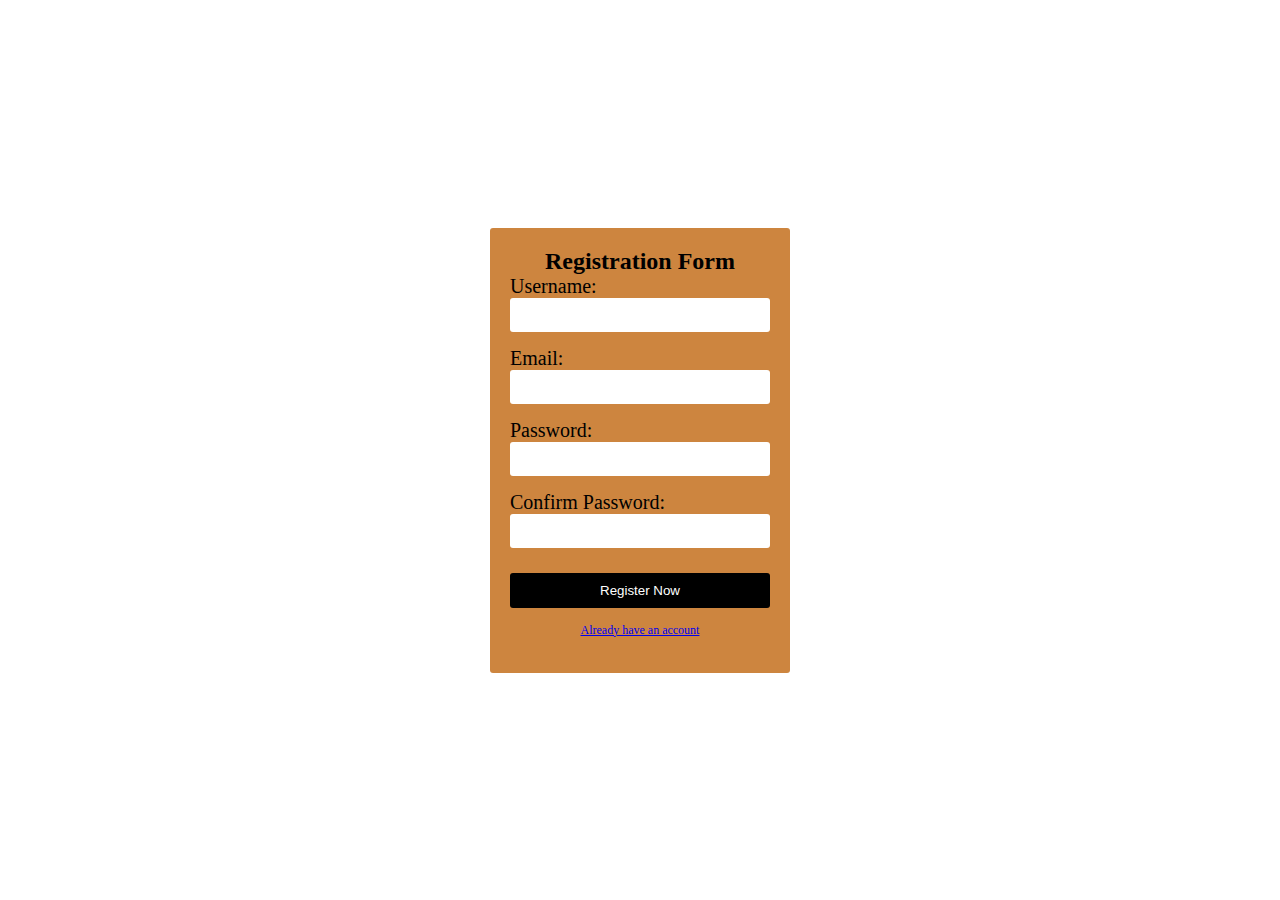
<file: task10/index.html>
<!DOCTYPE html>
<html lang="en">
  <head>
    <meta charset="UTF-8" />
    <meta http-equiv="X-UA-Compatible" content="IE=edge" />
    <meta name="viewport" content="width=device-width, initial-scale=1.0" />
    <link rel="stylesheet" href="css/style.css" />
    <title>Document</title>
  </head>
  <body>
    <div class="container">
      <form action="" id="form">
        <div class="box">
          <h1>Registration Form</h1>
          <label for="username">Username:</label>
          <input id="username" name="username" type="text">
          <div class="error"></div>
        </div>
        <div class="box">
          <label for="email">Email:</label>
          <input id="email" name="email" type="text">
          <div class="error"></div>
        </div>
        <div class="box">
          <label for="password">Password:</label>
          <input id="password" name="password" type="password">
          <div class="error"></div>
        </div>
        <div class="box">
          <label for="password">Confirm Password:</label>
          <input id="psw" name="psw" type="password">
          <div class="error"></div>
        </div>
        <button type="submit" id="btn">Register Now</button>
        <div class="link">
          <a href="login.html">Already have an account</a>
        </div>
      </form>
    </div>
    <script src="./sweetalert.js"></script>
    <script src="js/main.js"></script>
  </body>
</html>
</file>
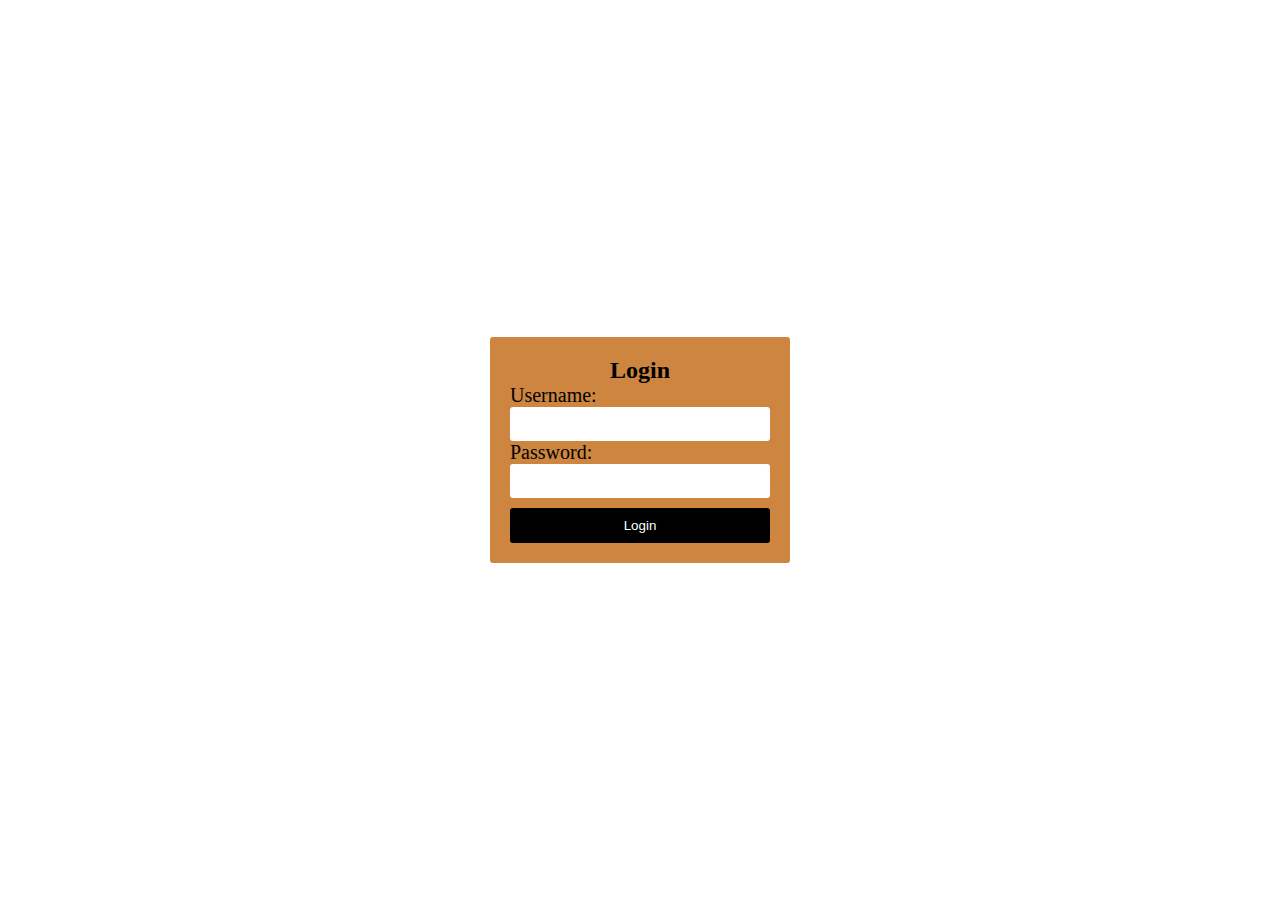
<file: task10/login.html>
<!DOCTYPE html>
<html lang="en">
  <head>
    <meta charset="UTF-8" />
    <meta http-equiv="X-UA-Compatible" content="IE=edge" />
    <meta name="viewport" content="width=device-width, initial-scale=1.0" />
    <link rel="stylesheet" href="css/style.css" />
    <title>Document</title>
  </head>
  <body>
    <div class="container">
      <form action="" id="form">
        <div class="box">
          <h1>Login</h1>
          <label for="username">Username:</label>
          <input id="username" name="username" type="text">
        </div>
        <div class="box">
          <label for="password">Password:</label>
          <input id="password" name="password" type="password">
        </div>
        <button type="submit" id="login">Login</button>
      </form>
    </div>
    <script src="sweetalert.js"></script>
    <script src="js/login.js"></script>
  </body>
</html>
</file>
<file: task10/css/style.css>
* {
  margin: 0;
  padding: 0;
  box-sizing: border-box;
}
.container {
  width: 100%;
  height: 100vh;
  display: flex;
  align-items: center;
  justify-content: center;
}
form {
  width: 300px;
  padding: 20px;
  border-radius: 3px;
  background-color: peru;
  font-size: 12px;
}
form h1 {
  text-align: center;
}
form button {
  padding: 10px;
  margin-top: 10px;
  width: 100%;
  border: 0;
  border-radius: 3px;
  background-color: black;
  color: white;
  cursor: pointer;
}
.box {
  display: flex;
  flex-direction: column;
}
.box label {
  font-size: 20px;
}
.box input {
  display: block;
  padding: 10px;
  border-radius: 3px;
  width: 100%;
  font-size: 12px;
  border: 0;
}
.box .error {
  color: red;
  font-size: 10px;
  height: 15px;
}
.box input:focus {
  outline: 0;
}
.box.success input {
  border: 1px solid green;
}
.box.error input {
  border: 1px solid red;
}
.link {
  text-align: center;
  padding: 15px;
}
</file>
